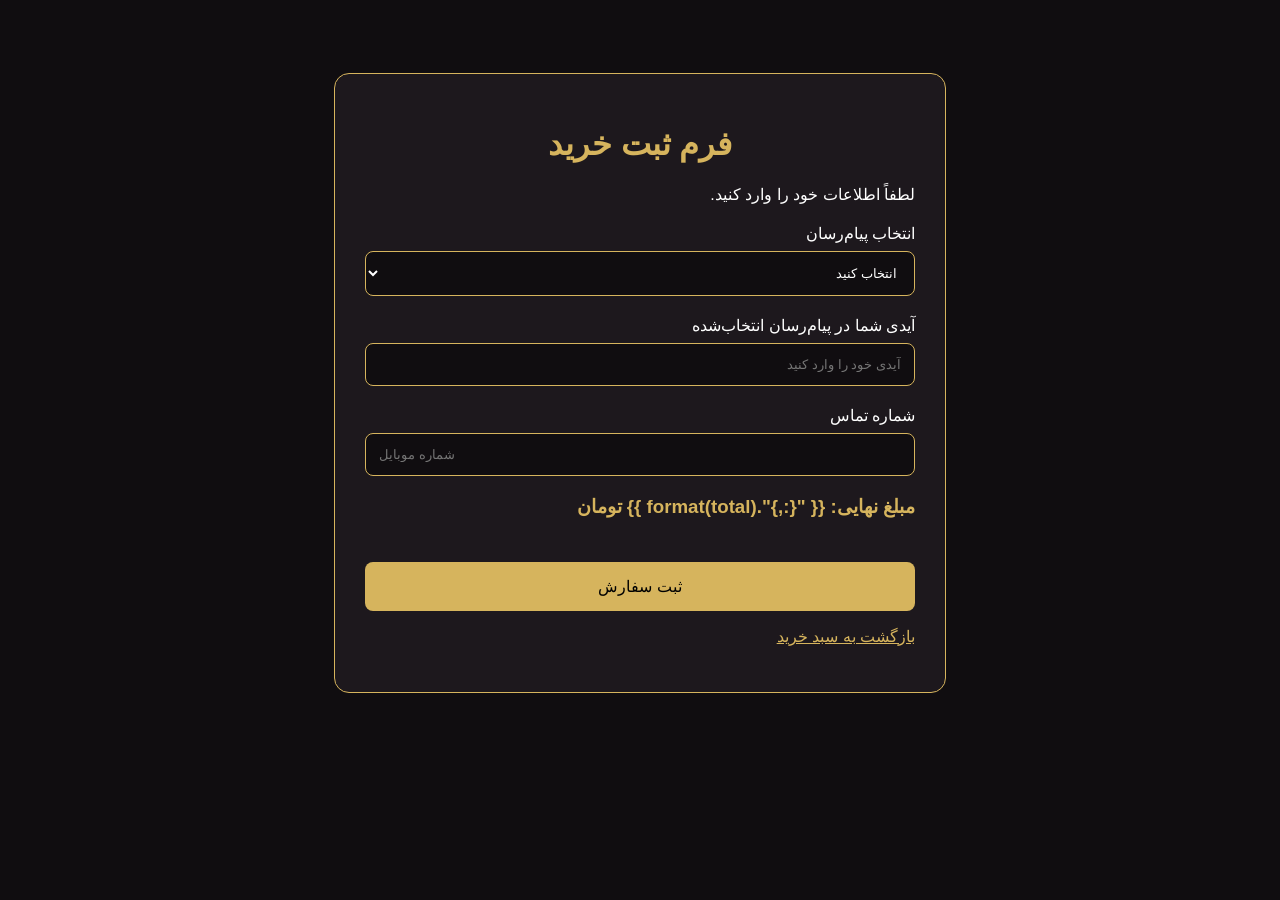
<file: templates/order_form.html>
<!DOCTYPE html>
<html lang="fa" dir="rtl">
<head>
    <meta charset="UTF-8">
    <meta name="viewport" content="width=device-width, initial-scale=1">
    <title>فرم ثبت خرید | زیبا ارکیده</title>
    <style>
        body {
            background: #100d10;
            color: white;
            font-family: Tahoma, sans-serif;
            padding: 25px;
        }
        .container {
            max-width: 550px;
            margin: 40px auto;
            background: #1d181d;
            padding: 30px;
            border: 1px solid #d6b45d;
            border-radius: 15px;
        }
        h1 {
            color: #d6b45d;
            text-align: center;
        }
        label {
            display: block;
            margin-top: 20px;
        }
        input, select {
            width: 100%;
            padding: 13px;
            margin-top: 8px;
            box-sizing: border-box;
            border-radius: 8px;
            border: 1px solid #d6b45d;
            background: #100d10;
            color: white;
        }
        button {
            width: 100%;
            padding: 15px;
            margin-top: 25px;
            background: #d6b45d;
            border: none;
            border-radius: 8px;
            font-size: 16px;
            cursor: pointer;
        }
        .total {
            color: #d6b45d;
            margin-top: 20px;
        }
    </style>
</head>
<body>

<div class="container">

    <h1>فرم ثبت خرید</h1>

    <p>لطفاً اطلاعات خود را وارد کنید.</p>

    <form method="POST">

        <label>انتخاب پیام‌رسان</label>
        <select name="platform" required>
            <option value="">انتخاب کنید</option>
            <option value="روبیکا">روبیکا</option>
            <option value="بله">بله</option>
            <option value="واتساپ">واتساپ</option>
            <option value="ایتا">ایتا</option>
        </select>

        <label>آیدی شما در پیام‌رسان انتخاب‌شده</label>
        <input
            type="text"
            name="customer_id"
            placeholder="آیدی خود را وارد کنید"
            maxlength="100"
            required
        >

        <label>شماره تماس</label>
        <input
            type="tel"
            name="phone"
            placeholder="شماره موبایل"
            maxlength="15"
            required
        >

        <h3 class="total">
            مبلغ نهایی:
            {{ "{:,}".format(total) }} تومان
        </h3>

        <button type="submit">ثبت سفارش</button>

    </form>

    <p>
        <a href="/cart" style="color:#d6b45d">
            بازگشت به سبد خرید
        </a>
    </p>

</div>

</body>
</html>
</file>
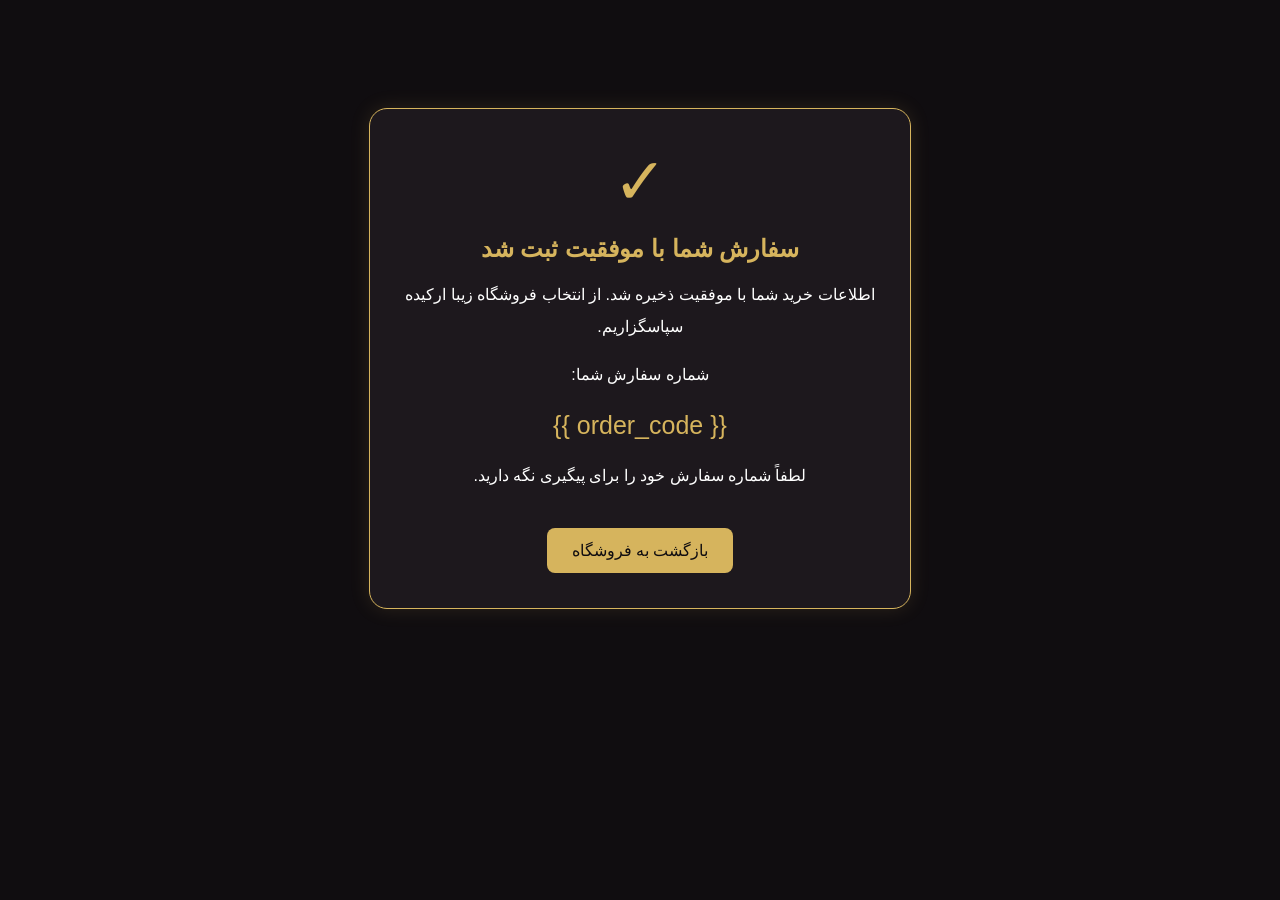
<file: templates/order_success.html>
<!DOCTYPE html>
<html lang="fa" dir="rtl">
<head>
    <meta charset="UTF-8">
    <meta name="viewport" content="width=device-width, initial-scale=1">
    <title>ثبت سفارش موفق | زیبا ارکیده</title>

    <style>
        body {
            background: #100d10;
            color: white;
            font-family: Tahoma, sans-serif;
            text-align: center;
            padding: 30px 15px;
        }

        .box {
            max-width: 500px;
            margin: 70px auto;
            padding: 35px 20px;
            background: #1d181d;
            border: 1px solid #d6b45d;
            border-radius: 18px;
            box-shadow: 0 0 20px #d6b45d22;
        }

        .success {
            font-size: 65px;
            color: #d6b45d;
        }

        h1 {
            color: #d6b45d;
            font-size: 24px;
        }

        p {
            line-height: 2;
        }

        .code {
            color: #d6b45d;
            font-size: 25px;
            direction: ltr;
            margin: 20px;
        }

        a {
            display: inline-block;
            background: #d6b45d;
            color: #100d10;
            padding: 13px 25px;
            border-radius: 8px;
            text-decoration: none;
            margin-top: 20px;
        }
    </style>
</head>

<body>

    <div class="box">

        <div class="success">✓</div>

        <h1>سفارش شما با موفقیت ثبت شد</h1>

        <p>
            اطلاعات خرید شما با موفقیت ذخیره شد.
            از انتخاب فروشگاه زیبا ارکیده سپاسگزاریم.
        </p>

        <p>شماره سفارش شما:</p>

        <div class="code">{{ order_code }}</div>

        <p>
            لطفاً شماره سفارش خود را برای پیگیری نگه دارید.
        </p>

        <a href="/">بازگشت به فروشگاه</a>

    </div>

</body>
</html>
</file>
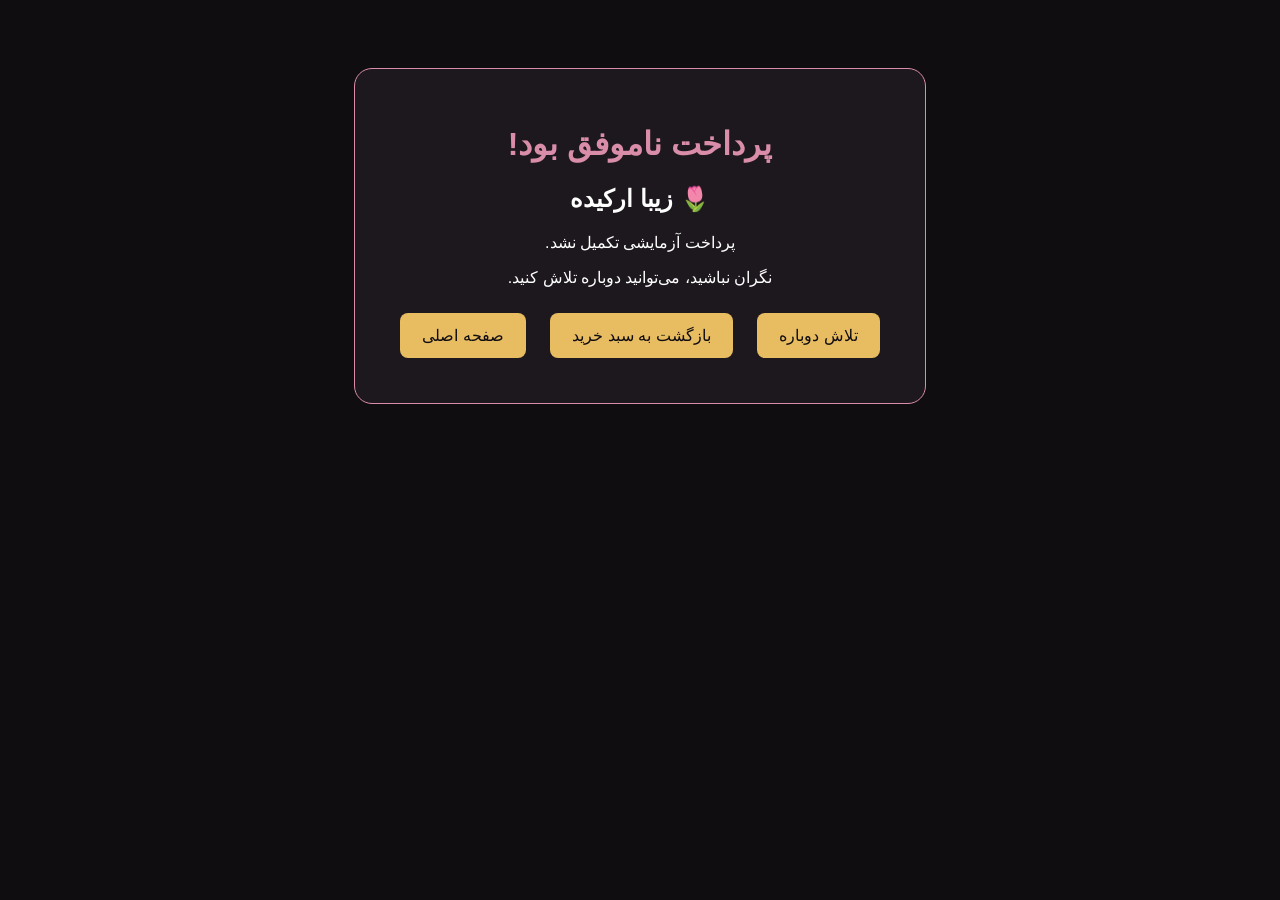
<file: templates/payment_failed.html>
<!DOCTYPE html>
<html lang="fa" dir="rtl">
<head>
    <meta charset="UTF-8">
    <meta name="viewport" content="width=device-width, initial-scale=1">
    <title>پرداخت ناموفق | زیبا ارکیده</title>
    <style>
        body {
            background: #100d10;
            color: white;
            font-family: Tahoma, sans-serif;
            text-align: center;
            padding: 60px 15px;
        }
        .box {
            max-width: 500px;
            margin: auto;
            padding: 35px;
            background: #1d181d;
            border: 1px solid #d98da8;
            border-radius: 18px;
        }
        h1 { color: #d98da8; }
        a {
            display: inline-block;
            background: #e8bd62;
            color: #100d10;
            padding: 13px 22px;
            margin: 10px;
            border-radius: 8px;
            text-decoration: none;
        }
    </style>
</head>
<body>
    <div class="box">
        <h1>پرداخت ناموفق بود!</h1>
        <h2>🌷 زیبا ارکیده</h2>
        <p>پرداخت آزمایشی تکمیل نشد.</p>
        <p>نگران نباشید، می‌توانید دوباره تلاش کنید.</p>

        <a href="/checkout">تلاش دوباره</a>
        <a href="/cart">بازگشت به سبد خرید</a>
        <a href="/">صفحه اصلی</a>
    </div>
</body>
</html>
</file>
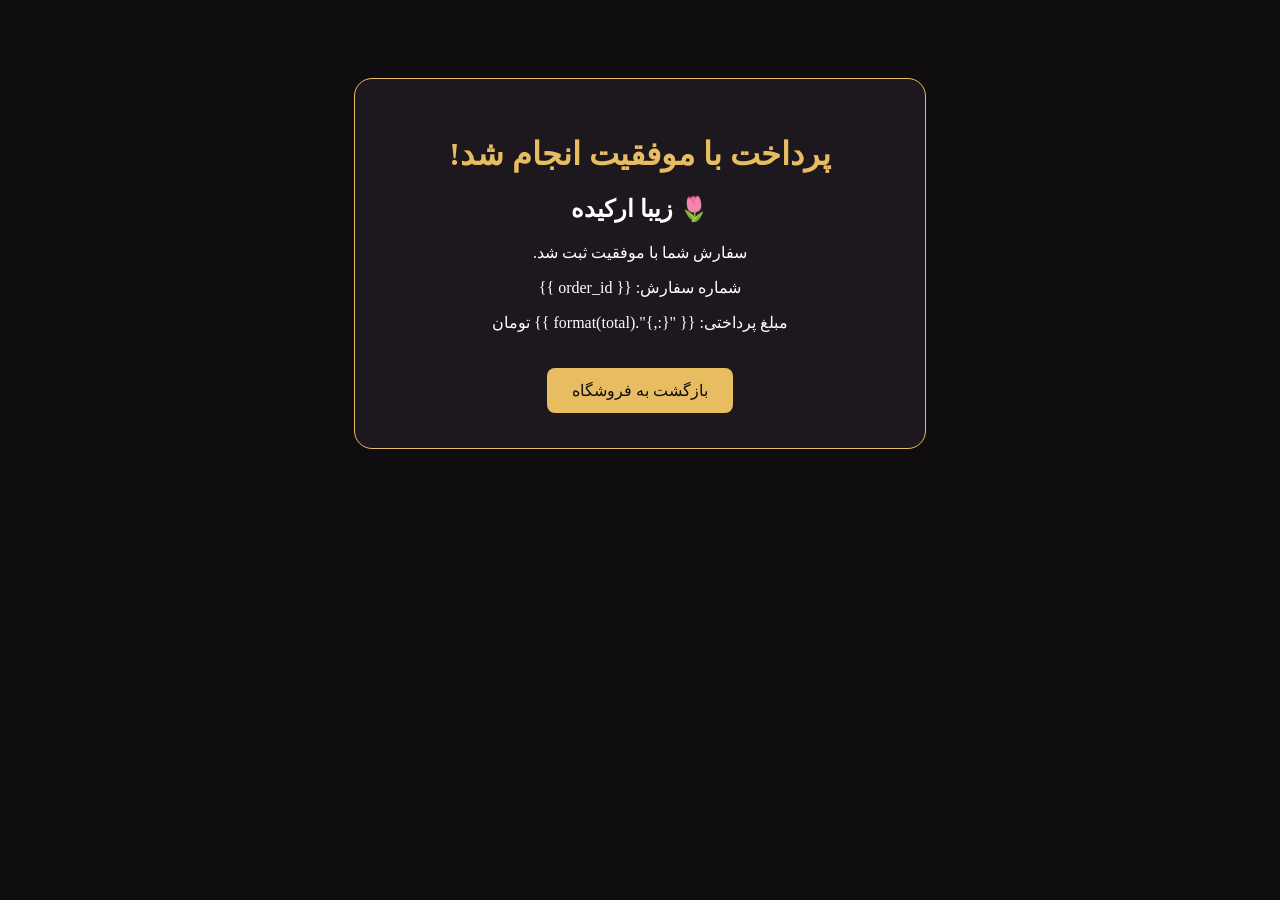
<file: templates/payment_success.html>
<!DOCTYPE html>
<html lang="fa" dir="rtl">
<head>
    <meta charset="UTF-8">
    <title>پرداخت موفق | زیبا ارکیده</title>
    <style>
        body {
            background: #100d10;
            color: white;
            font-family: Tahoma;
            text-align: center;
            padding: 70px 15px;
        }
        .box {
            max-width: 500px;
            margin: auto;
            padding: 35px;
            background: #1d181d;
            border: 1px solid #e8bd62;
            border-radius: 18px;
        }
        h1 { color: #e8bd62; }
        a {
            display: inline-block;
            background: #e8bd62;
            color: #100d10;
            padding: 13px 25px;
            text-decoration: none;
            border-radius: 8px;
            margin-top: 20px;
        }
    </style>
</head>
<body>
<div class="box">
    <h1>پرداخت با موفقیت انجام شد!</h1>
    <h2>🌷 زیبا ارکیده</h2>
    <p>سفارش شما با موفقیت ثبت شد.</p>
    <p>شماره سفارش: {{ order_id }}</p>
    <p>مبلغ پرداختی: {{ "{:,}".format(total) }} تومان</p>
    <a href="/">بازگشت به فروشگاه</a>
</div>
</body>
</html>
</file>
